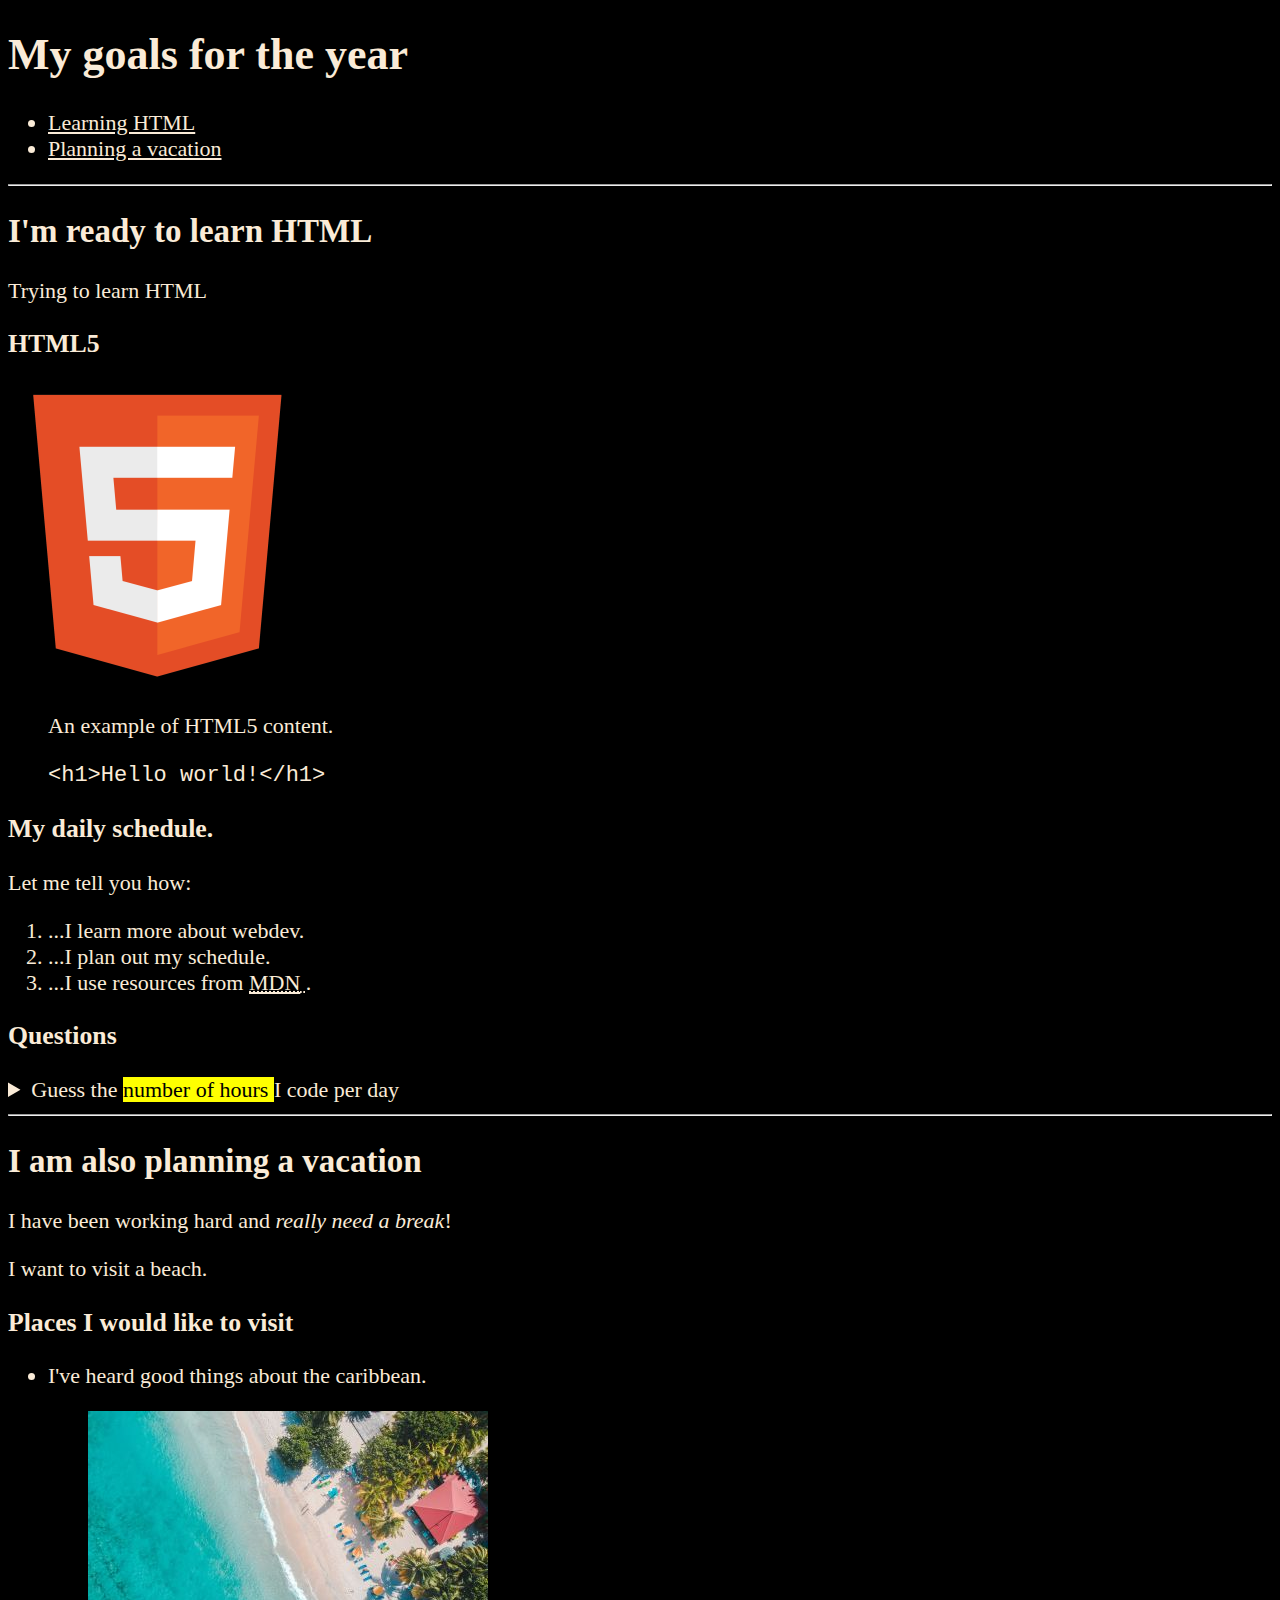
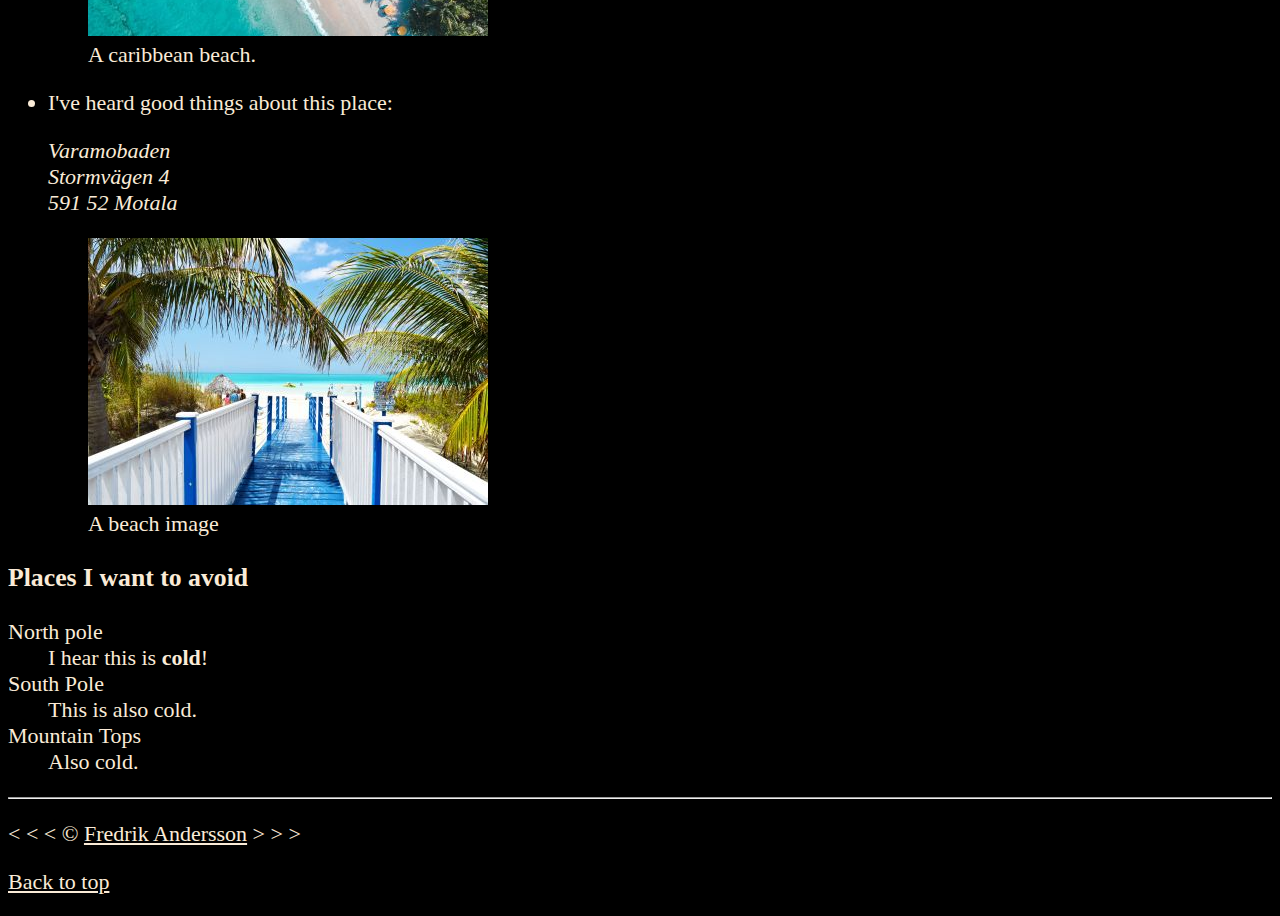
<file: index.html>
<!DOCTYPE html>
<!--Ensures that a browser makes its best efforts to render the page correctly-->
<html lang="en">
  <!-- Language element. Defines what languages non-editable elements are written in, or the language editable elements should be written in-->
  <head>
    <!-- Head element -->
    <meta charset="UTF-8" />
    <meta name="author" content="Fredrik Andersson" />
    <meta name="description" content="This is me trying to learn HTML" />
    <title>Fredrik</title>
    <!-- The page title -->
    <link rel="icon" href="HTML5.png" type="image/x-icon" />
    <link rel="stylesheet" href="main.css" type="text/css" />
  </head>
  <body>
    <header>
      <!-- Body element. What is actually displayed on the page.-->
      <h1>My goals for the year</h1>
      <!-- Header 1 - the largest header type. "The title" -->
      <nav aria-label="primary-navigation">
        <ul>
          <li>
            <a href="#html">Learning HTML</a>
          </li>
          <li>
            <a href="#vacation">Planning a vacation</a>
          </li>
        </ul>
      </nav>
    </header>

    <hr />
    <!--Horizontal rule-->
    <main>
      <article id="html">
        <h2>I'm ready to learn HTML</h2>
        <!-- Header 2 - the second largest header type. "Subtitle"-->
        <p>Trying to learn HTML</p>
        <!--Paragraph-->
        <section>
          <h3>HTML5</h3>
          <img
            src="img/html_logo_300x300.png"
            alt="HTML5 logo"
            title="I am learning HTML5"
            width="300"
            height="300"
          />
          <figure>
            <figcaption>An example of HTML5 content.</figcaption>
            <p>
              <code> &lt;h1&gt;Hello world!&lt;/h1&gt; </code>
            </p>
          </figure>
        </section>
        <section>
          <h3>My daily schedule.</h3>
          <!-- Header 3 - the third largest header type. "Subtitle" -->
          <p>Let me tell you how:</p>
          <!--Paragraph-->
          <ol>
            <!-- ol=Ordered list. Numbered list. Indented.-->
            <li>...I learn more about webdev.</li>
            <!--br=Line break. Nested inside a paragraph element.-->
            <li>...I plan out my schedule.</li>
            <!--&nbsp=entity, inserts a space-->
            <li>
              ...I use resources from
              <abbr title="Mozilla Developer Network">
                <a href="https://developer.mozilla.org/">MDN</a>
                <!--a href= link to webpage. Absolute reference--> </abbr
              >.
            </li>
            <!--abbr=abbreviation.NOT available to screen reader. -->
          </ol>
          <aside>
            <h3>Questions</h3>
            <details>
              <summary>
                Guess the <mark>number of hours </mark>I code per day
              </summary>
              <p>
                I start at <time datetime="08:00">8 AM</time> and I write code
                for <time datetime="PT3H">3 hours</time> every morning.
              </p>
            </details>
          </aside>
        </section>
      </article>

      <hr />
      <!--Horizontal rule-->

      <article id="vacation">
        <h2>I am also planning a vacation</h2>
        <!-- Header 2 - the second largest header type. "Subtitle"-->
        <p>I have been working hard and <em>really need a break</em>!</p>
        <!--em=emphasis. Gives a semantic meaning. An in line element-->
        <p>I want to visit a beach.</p>
        <!--Paragraph-->

        <section>
          <h3>Places I would like to visit</h3>
          <!-- Header 3 - the third largest header type. "Subtitle"-->
          <ul>
            <!--ul=Unordered list. Bullets. Indented.-->
            <li>
              <p>I've heard good things about the caribbean.</p>
              <figure>
                <img
                  src="img/caribbean.jpg"
                  alt="A caribbean beach"
                  title="I want to visit a caribbean beach."
                  width="400"
                  height="225"
                  loading="lazy"
                /><!--Paragraph-->
                <figcaption>A caribbean beach.</figcaption>
              </figure>
            </li>
            <li>
              <p>I've heard good things about this place:</p>
              <address>
                <!--address element. Tells the browser that this is an address to a location. Italizized by default. Provides some semantic meaning.-->
                Varamobaden<br />
                Stormvägen 4<br />
                591 52 Motala
              </address>
              <figure>
                <img
                  src="img/vacation.jpg"
                  alt="Lake beach"
                  title="A beach by the lake."
                  width="400"
                  height="267"
                  loading="lazy"
                />
                <figcaption>A beach image</figcaption>
              </figure>
            </li>
          </ul>
        </section>
        <!--TODO: Add more places.-->
        <section>
          <h3>Places I want to avoid</h3>
          <!-- Header 3 - the third largest header type. "Subtitle"-->
          <!--<p>Anywhere cold. <strong> No way</strong>!</p> strong. Gives a semantic meaning. An in line element-->
          <dl>
            <!-- Description list-->
            <dt>North pole</dt>
            <!--Description term-->
            <dd>I hear this is <strong>cold</strong>!</dd>
            <!-- Description details-->

            <dt>South Pole</dt>
            <dd>This is also cold.</dd>

            <dt>Mountain Tops</dt>
            <dd>Also cold.</dd>
          </dl>
        </section>
      </article>
    </main>
    <hr />
    <footer>
      <p>
        &lt; &lt; &lt; &copy; <a href="about.html">Fredrik Andersson</a> &gt;
        &gt; &gt;
      </p>
      <p>
        <a href="#">Back to top</a>
      </p>
    </footer>
  </body>
</html>
</file>
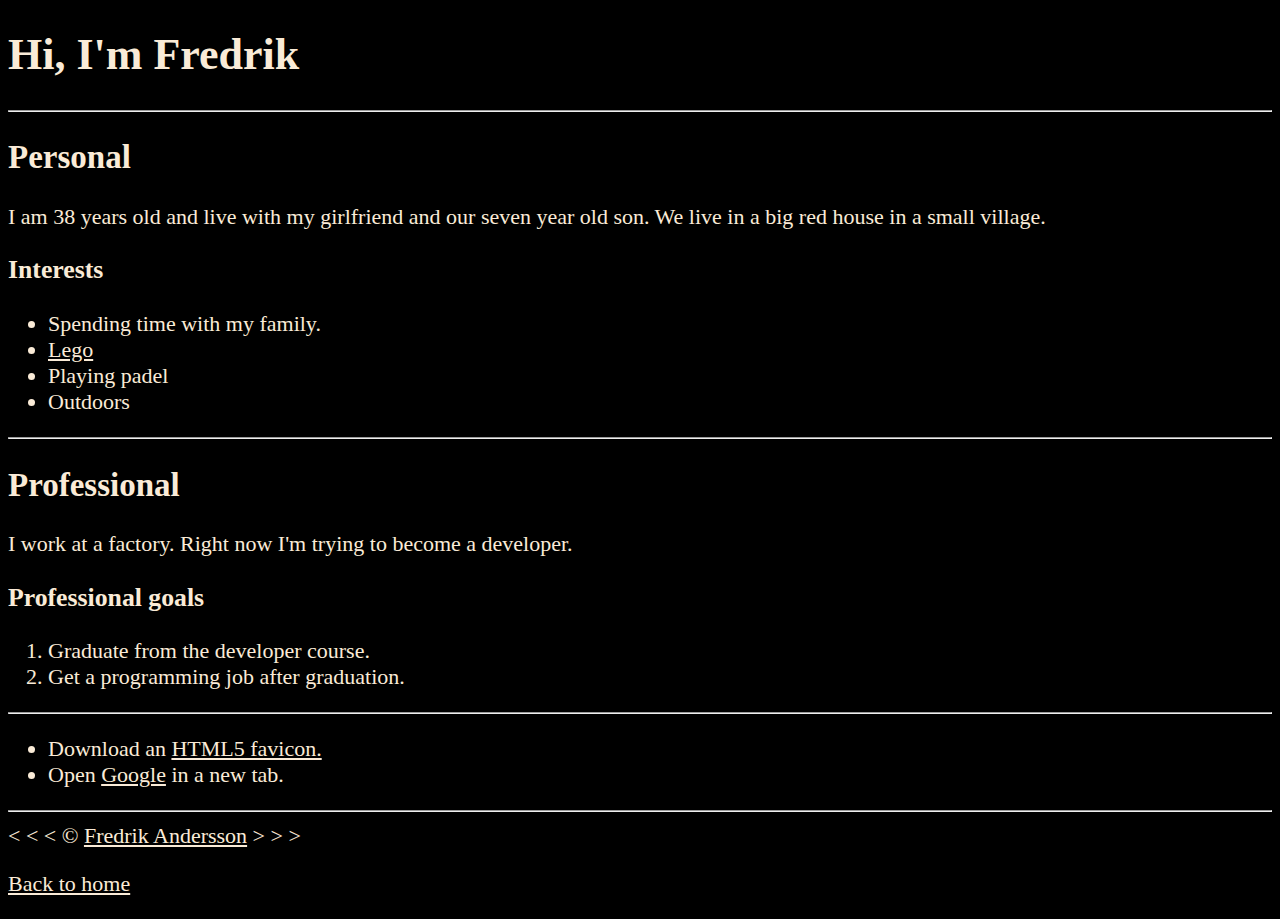
<file: about.html>
<!DOCTYPE html>
<html lang="en">
  <head>
    <meta charset="utf-8" />
    <meta name="author" content="Fredrik Andersson" />
    <meta
      name="description"
      content="This page tells you a little bit about who I am."
    />
    <title>About me</title>
    <link rel="icon" href="HTML5.png" type="image/x-icon" />
    <link rel="stylesheet" href="main.css" type="text/css" />
  </head>

  <body>
    <h1>Hi, I'm Fredrik</h1>
    <hr />
    <h2>Personal</h2>
    <p>
      I am 38 years old and live with my girlfriend and our seven year old son.
      We live in a big red house in a small village.
    </p>
    <h3>Interests</h3>
    <ul>
      <li>Spending time with my family.</li>
      <li><a href="https://www.lego.com" target="_blank">Lego</a></li>
      <li>Playing padel</li>
      <li>Outdoors</li>
    </ul>
    <hr />
    <h2>Professional</h2>
    <p>I work at a factory. Right now I'm trying to become a developer.</p>
    <h3>Professional goals</h3>
    <ol>
      <li>Graduate from the developer course.</li>
      <li>Get a programming job after graduation.</li>
    </ol>

    <hr />

    <ul>
      <li>
        Download an <a href="html5.png" download>HTML5 favicon.</a>
        <!--download a link-->
      </li>
      <li>
        Open <a href="https://www.google.com/" target="_blank">Google</a> in a
        new tab.
      </li>
    </ul>

    <hr />

    &lt; &lt; &lt; &copy; <a href="about.html">Fredrik Andersson</a> &gt; &gt;
    &gt;
    <p>
      <a href="/">Back to home</a>
    </p>
  </body>
</html>
</file>
<file: main.css>
html {
    font-size: 22px;
}

body {
    background-color: #000000;
    color: antiquewhite;
}

a {
    color: antiquewhite;
}

a:visited {
    color:lightblue;
}

a:hover {
    color:antiquewhite;
}
</file>
